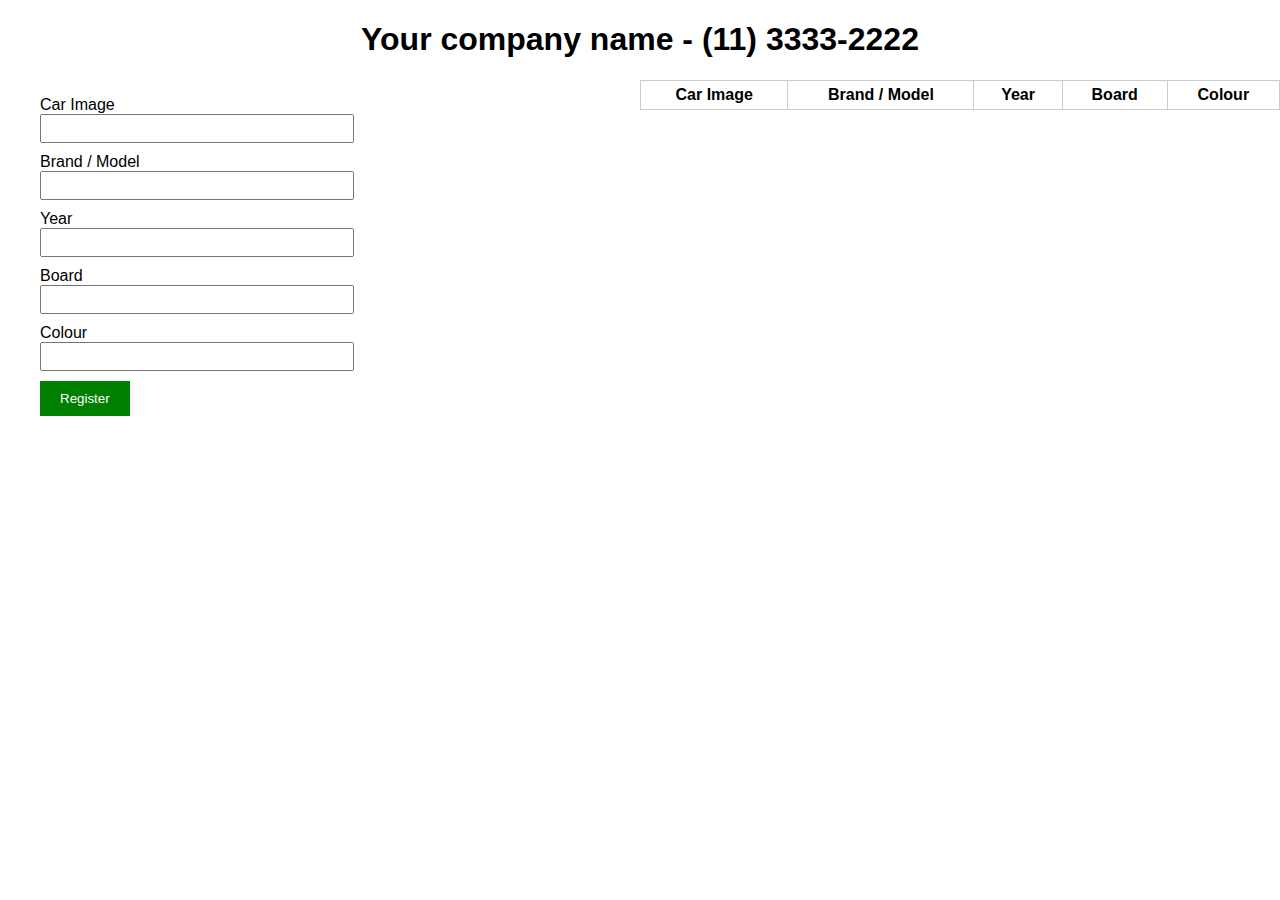
<file: challenge-30/index.html>
<!DOCTYPE html>
<html lang="en" dir="ltr">
    <head>
        <meta charset="utf-8">
        <title>Challenge Twenty-nine</title>
        <link rel="stylesheet" href="style.css">
    </head>
    <body>
        <header>
            <h1>
                <span data-js="company-name"></span> -
                <span data-js="company-phone"></span>
            </h1>
        </header>
        <form action="/" data-js="form-register">
            <ul>
                <li>
                    <label>Car Image</label>
                    <input type="url" data-js="Image-car">
                </li>
                <li>
                    <label>Brand / Model</label>
                    <input type="text" data-js="brand-model">
                </li>
                <li>
                    <label>Year</label>
                    <input type="text" data-js="year">
                </li>
                <li>
                    <label>Board</label>
                    <input type="text" data-js="board">
                </li>
                <li>
                    <label>Colour</label>
                    <input type="text" data-js="colour">
                </li>
                <li>
                    <button type="submit" name="button">Register</button>
                </li>
            </ul>
        </form>
        <table>
            <thead>
                <tr>
                    <th>Car Image</th>
                    <th>Brand / Model</th>
                    <th>Year</th>
                    <th>Board</th>
                    <th>Colour</th>

                </tr>

                <tbody data-js="table-car">

                </tbody>
            </thead>
        </table>

    <script type="text/javascript" src="dom.js"></script>
    <script type="text/javascript" src="challenge-29.js"></script>
    </body>
</html>
</file>
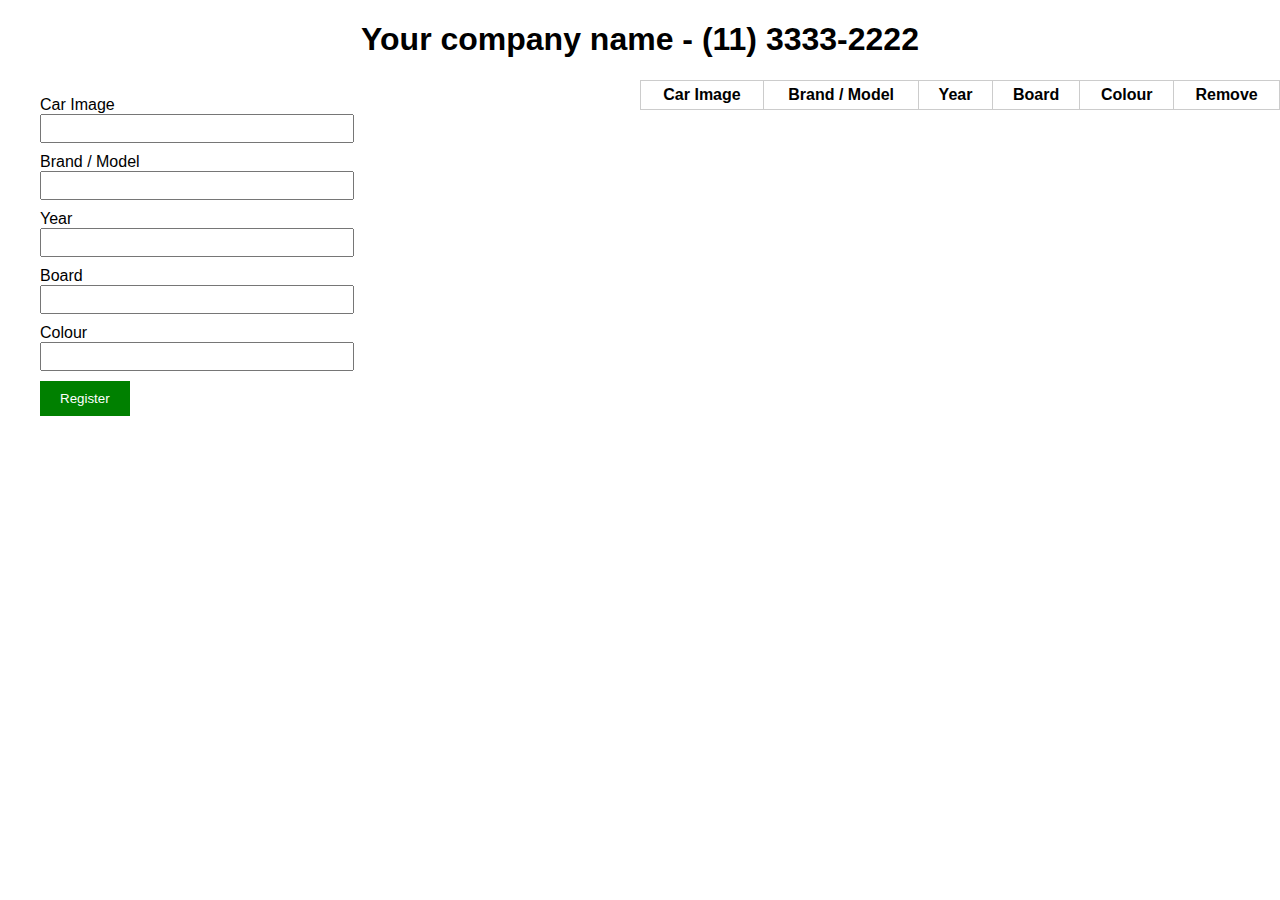
<file: challenge-31/index.html>
<!DOCTYPE html>
<html lang="en" dir="ltr">
    <head>
        <meta charset="utf-8">
        <title>Challenge Twenty-nine</title>
        <link rel="stylesheet" href="style.css">
    </head>
    <body>
        <header>
            <h1>
                <span data-js="company-name"></span> -
                <span data-js="company-phone"></span>
            </h1>
        </header>
        <form action="/" data-js="form-register">
            <ul>
                <li>
                    <label>Car Image</label>
                    <input type="url" data-js="Image-car">
                </li>
                <li>
                    <label>Brand / Model</label>
                    <input type="text" data-js="brand-model">
                </li>
                <li>
                    <label>Year</label>
                    <input type="text" data-js="year">
                </li>
                <li>
                    <label>Board</label>
                    <input type="text" data-js="board">
                </li>
                <li>
                    <label>Colour</label>
                    <input type="text" data-js="colour">
                </li>
                <li>
                    <button type="submit" name="button">Register</button>
                </li>
            </ul>
        </form>
        <table>
            <thead>
                <tr>
                    <th>Car Image</th>
                    <th>Brand / Model</th>
                    <th>Year</th>
                    <th>Board</th>
                    <th>Colour</th>
                    <th>Remove</th>

                </tr>

                <tbody data-js="table-car">

                </tbody>
            </thead>
        </table>

    <script type="text/javascript" src="dom.js"></script>
    <script type="text/javascript" src="challenge-29.js"></script>
    </body>
</html>
</file>
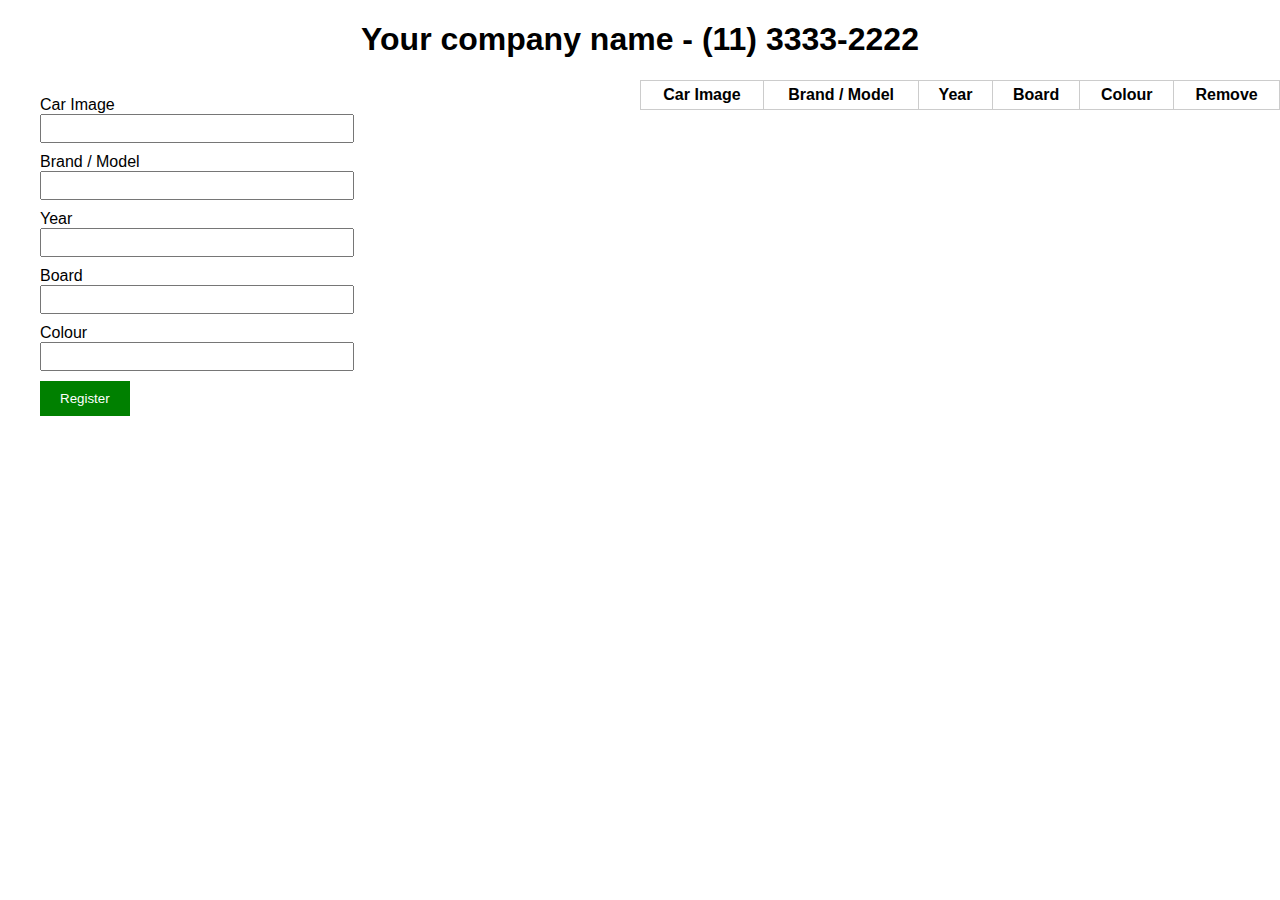
<file: challenge-32/front/index.html>
<!DOCTYPE html>
<html lang="en" dir="ltr">
    <head>
        <meta charset="utf-8">
        <title>Challenge Twenty-nine</title>
        <link rel="stylesheet" href="css/style.css">
    </head>
    <body>
        <header>
            <h1>
                <span data-js="company-name"></span> -
                <span data-js="company-phone"></span>
            </h1>
        </header>
        <form action="/" data-js="form-register">
            <ul>
                <li>
                    <label>Car Image</label>
                    <input type="url" data-js="Image-car">
                </li>
                <li>
                    <label>Brand / Model</label>
                    <input type="text" data-js="brand-model">
                </li>
                <li>
                    <label>Year</label>
                    <input type="text" data-js="year">
                </li>
                <li>
                    <label>Board</label>
                    <input type="text" data-js="board">
                </li>
                <li>
                    <label>Colour</label>
                    <input type="text" data-js="colour">
                </li>
                <li>
                    <button type="submit" name="button">Register</button>
                </li>
            </ul>
        </form>
        <table>
            <thead>
                <tr>
                    <th>Car Image</th>
                    <th>Brand / Model</th>
                    <th>Year</th>
                    <th>Board</th>
                    <th>Colour</th>
                    <th>Remove</th>

                </tr>

                <tbody data-js="table-car">

                </tbody>
            </thead>
        </table>

    <script type="text/javascript" src="js/dom.js"></script>
    <script type="text/javascript" src="js/challenge-32.js"></script>
    </body>
</html>
</file>
<file: challenge-30/style.css>
body{
    margin: 0px;
    border: 0px;
    font-family: sans-serif;
}

header{
    text-align: center;
}

form, table{
    float: left;
    width: 50%;
}

ul{
    list-style: none;
}

li{
    margin-bottom: 10px;
}

label{
    display: block;
}

input{
    padding: 5px;
    width: 300px;
}

button{
    background: green;
    border: 0;
    color: #fff;
    padding: 10px 20px;
}

button:hover,
button:focus{
    background: darkfgreen;
    cursor: pointer;
}

table{
    border-collapse: collapse;
}

td, th{
    padding: 5px 15px;
    border: 1px solid #ccc;
}
</file>
<file: challenge-31/style.css>
body{
    margin: 0px;
    border: 0px;
    font-family: sans-serif;
}

header{
    text-align: center;
}

form, table{
    float: left;
    width: 50%;
}

ul{
    list-style: none;
}

li{
    margin-bottom: 10px;
}

label{
    display: block;
}

input{
    padding: 5px;
    width: 300px;
}

button{
    background: green;
    border: 0;
    color: #fff;
    padding: 10px 20px;
}

button:hover,
button:focus{
    background: darkfgreen;
    cursor: pointer;
}

table{
    border-collapse: collapse;
}

td, th{
    padding: 5px 15px;
    border: 1px solid #ccc;
}
</file>
<file: challenge-32/front/css/style.css>
body{
    margin: 0px;
    border: 0px;
    font-family: sans-serif;
}

header{
    text-align: center;
}

form, table{
    float: left;
    width: 50%;
}

ul{
    list-style: none;
}

li{
    margin-bottom: 10px;
}

label{
    display: block;
}

input{
    padding: 5px;
    width: 300px;
}

button{
    background: green;
    border: 0;
    color: #fff;
    padding: 10px 20px;
}

button:hover,
button:focus{
    background: darkfgreen;
    cursor: pointer;
}

table{
    border-collapse: collapse;
}

td, th{
    padding: 5px 15px;
    border: 1px solid #ccc;
}
</file>
